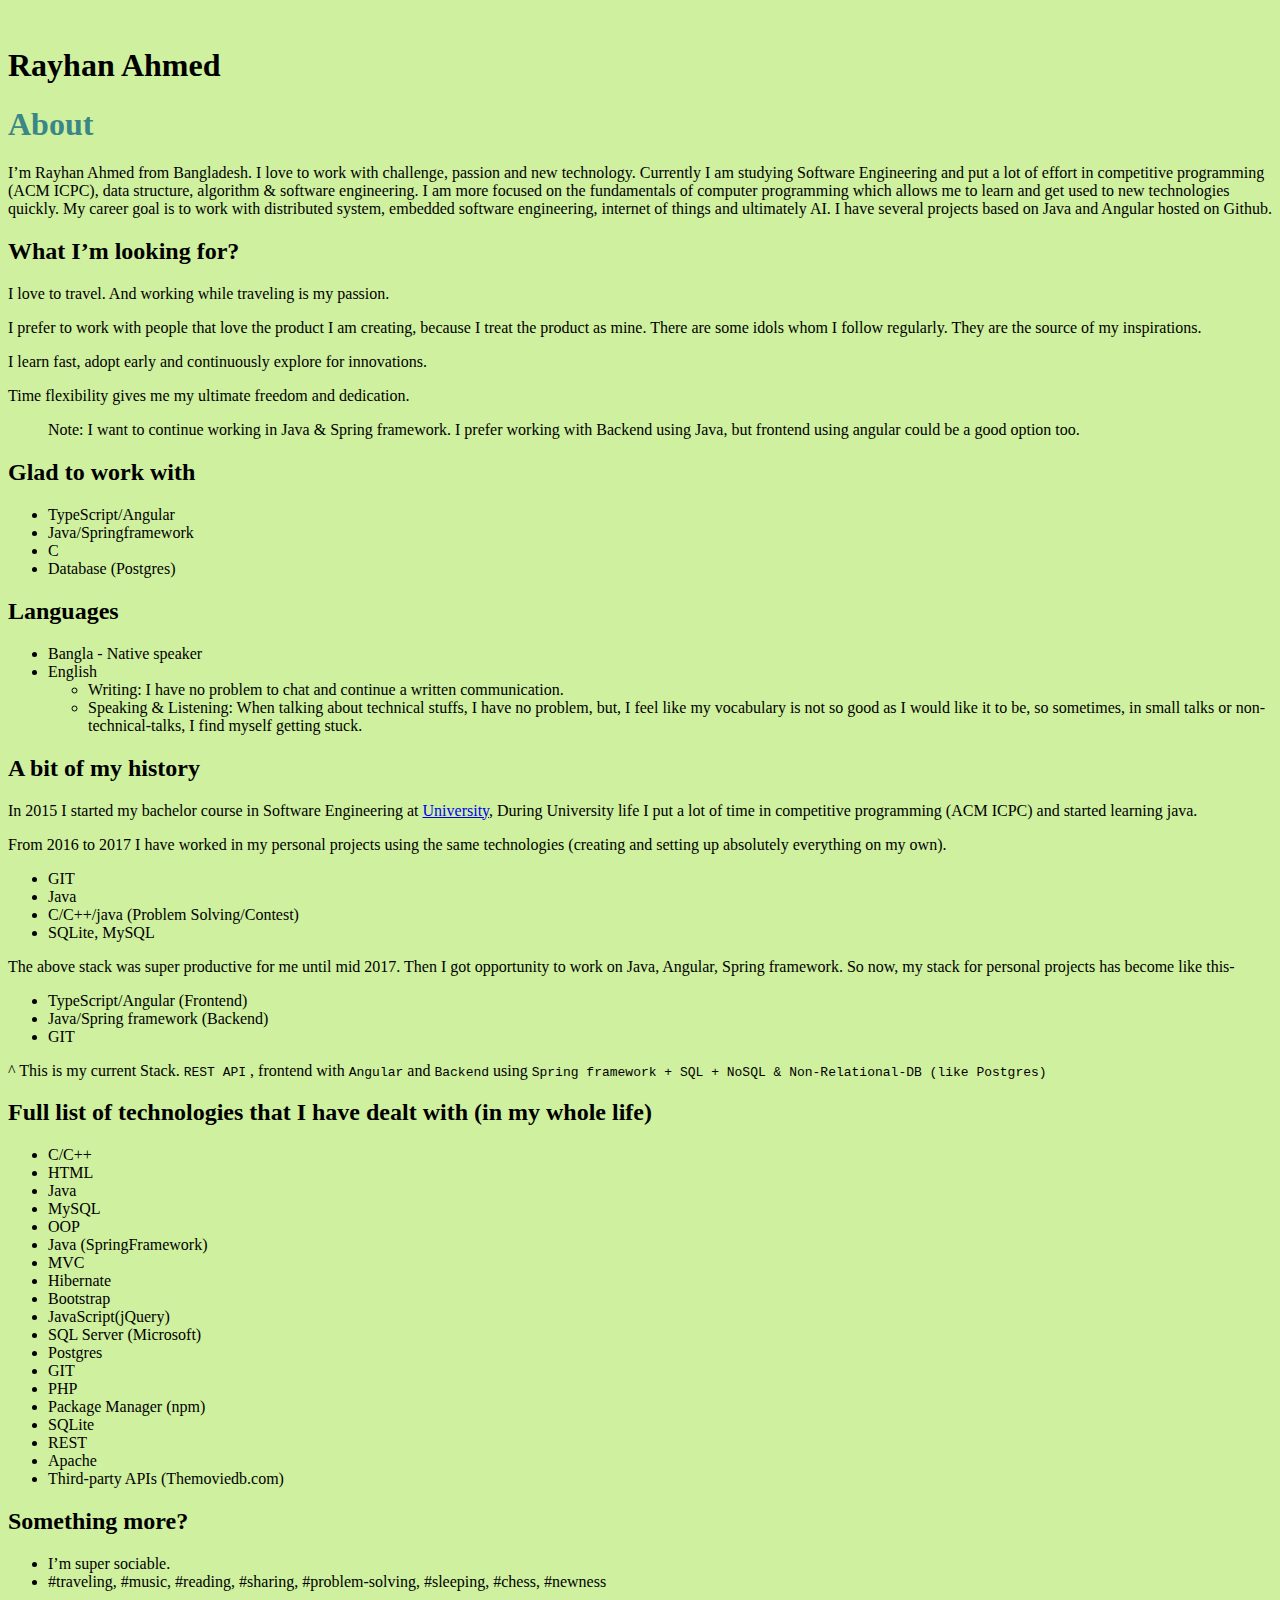
<file: target/classes/templates/about.html>
<!DOCTYPE html>
<html lang="en" xmlns:th="http://www.w3.org/1000/xhtml">
<head th:replace="common/header :: common-header" />


<body style="background-color:#CFF09E;">
	<div th:replace="common/header :: navbar" />
	<br />



	<header class="row text-center header">
		<h1 class="author">Rayhan Ahmed</h1>
	</header>

	<div class="container">

		<div class="row">
			<div class="col-xs-2"></div>

			<div class="col-xs-8">


				<header class="row text-left title">
					<h1 class="title"  style="color:#3B8686;"> About</h1>
				</header>
				<section id="category-pane" class="row meta"></section>
				<section id="content-pane" class="row">
					<div class="col-md-12 text-justify content">


						<p>I&rsquo;m Rayhan Ahmed from Bangladesh. I love
							to work with challenge, passion and new technology. Currently I am studying
							Software Engineering and put a lot of effort in
							competitive programming (ACM ICPC), data structure, algorithm
							&amp; software engineering. I am more focused on the
							fundamentals of computer programming which allows me to learn and get
							used to new technologies quickly. My career goal is to work
							with distributed system, embedded software engineering,
							internet of things and ultimately AI. I have several
							projects based on Java and Angular hosted on Github.</p>

						<h2 id="what-i-m-looking-for">What I&rsquo;m looking for?</h2>

						<p>I love to travel. And working while traveling is my passion.</p>

						<p>I prefer to work with people that love the product I am
							creating, because I treat the product as mine. There are some idols whom I follow regularly. 
							They are the source of my inspirations.</p>

						<p>I learn fast, adopt early and continuously explore for
							innovations.</p>

						<p>Time flexibility gives me my ultimate freedom and dedication.</p>


						<blockquote>
							<p>Note: I want to continue working in Java &amp; Spring
								framework. I prefer  working with Backend using Java, but frontend using angular could
								be a good option too.</p>
						</blockquote>

						<h2 id="glad-to-work-with">Glad to work with</h2>

						<ul>
							<li>TypeScript/Angular</li>
							<li>Java/Springframework</li>
							<li>C</li>
							<li>Database (Postgres)</li>
						</ul>

						<h2 id="languages">Languages</h2>

						<ul>
							<li>Bangla - Native speaker</li>
							<li>English

								<ul>
									<li>Writing: I have no problem to chat and continue a written
										communication.</li>
									<li>Speaking &amp; Listening: When talking about technical
										stuffs, I have no problem, but, I feel like my vocabulary is
										not so good as I would like it to be, so sometimes, in small talks
										or non-technical-talks, I find myself getting stuck.</li>
								</ul>
							</li>
						</ul>

						<h2 id="a-bit-of-my-history">A bit of my history</h2>

						<p>
							In 2015 I started my bachelor course in Software Engineering at <a
								href="https://daffodilvarsity.edu.bd/">University</a>, During
							University life I put a lot of time in competitive programming
							(ACM ICPC) and started learning java.
						</p>

						<p>From 2016 to 2017 I have worked in my personal projects
							using the same technologies (creating and setting up
							absolutely everything on my own).</p>

						<ul>
							<li>GIT</li>
							<li>Java</li>
							<li>C/C++/java (Problem Solving/Contest)</li>
							<li>SQLite, MySQL</li>
						</ul>



						<p>The above stack was super productive for me until mid 2017.
							Then I got opportunity to work on Java, Angular,
							 Spring framework. So now, my stack for personal projects has become like this-
							</p>

						<ul>
							<li>TypeScript/Angular (Frontend)</li>
							<li>Java/Spring framework (Backend)</li>
							<li>GIT</li>
						</ul>

						<p>
							^ This is my current Stack.
							<code>REST API</code>
							, frontend with
							<code>Angular</code>
							and
							<code>Backend</code>
							using
							<code>Spring framework + SQL + NoSQL &amp;
								Non-Relational-DB (like Postgres)</code>

						</p>


						<h2
							id="full-list-of-tech-that-i-have-dealt-with-in-my-whole-life-in-chronological-order">Full
							list of technologies that I have dealt with (in my whole life)</h2>

						<ul>
							<li>C/C++</li>
							<li>HTML</li>
							<li>Java</li>
							<li>MySQL</li>
							<li>OOP</li>
							<li>Java (SpringFramework)</li>
							<li>MVC</li>
							<li>Hibernate</li>
							<li>Bootstrap</li>
							<li>JavaScript(jQuery)</li>
							<li>SQL Server (Microsoft)</li>
							<li>Postgres</li>
							<li>GIT</li>
							<li>PHP</li>
							<li>Package Manager (npm)</li>
							<li>SQLite</li>
							<li>REST</li>
							<li>Apache</li>
							<li>Third-party APIs (Themoviedb.com)</li>
						</ul>

						<h2 id="something-more">Something more?</h2>

						<ul>
							<li>I&rsquo;m super sociable.</li>
							<li>#traveling, #music, #reading, #sharing, #problem-solving, #sleeping,
								#chess, #newness</li>
						</ul>
					</div>
				</section>
				<section id="tag-pane" class="row meta"></section>

			</div>

			<div class="col-xs-2"></div>



		</div>




	</div>




	<div th:replace="common/header :: footer" />
	<div th:replace="common/header :: body-bottom-scripts" />


</body>

</html>
</file>
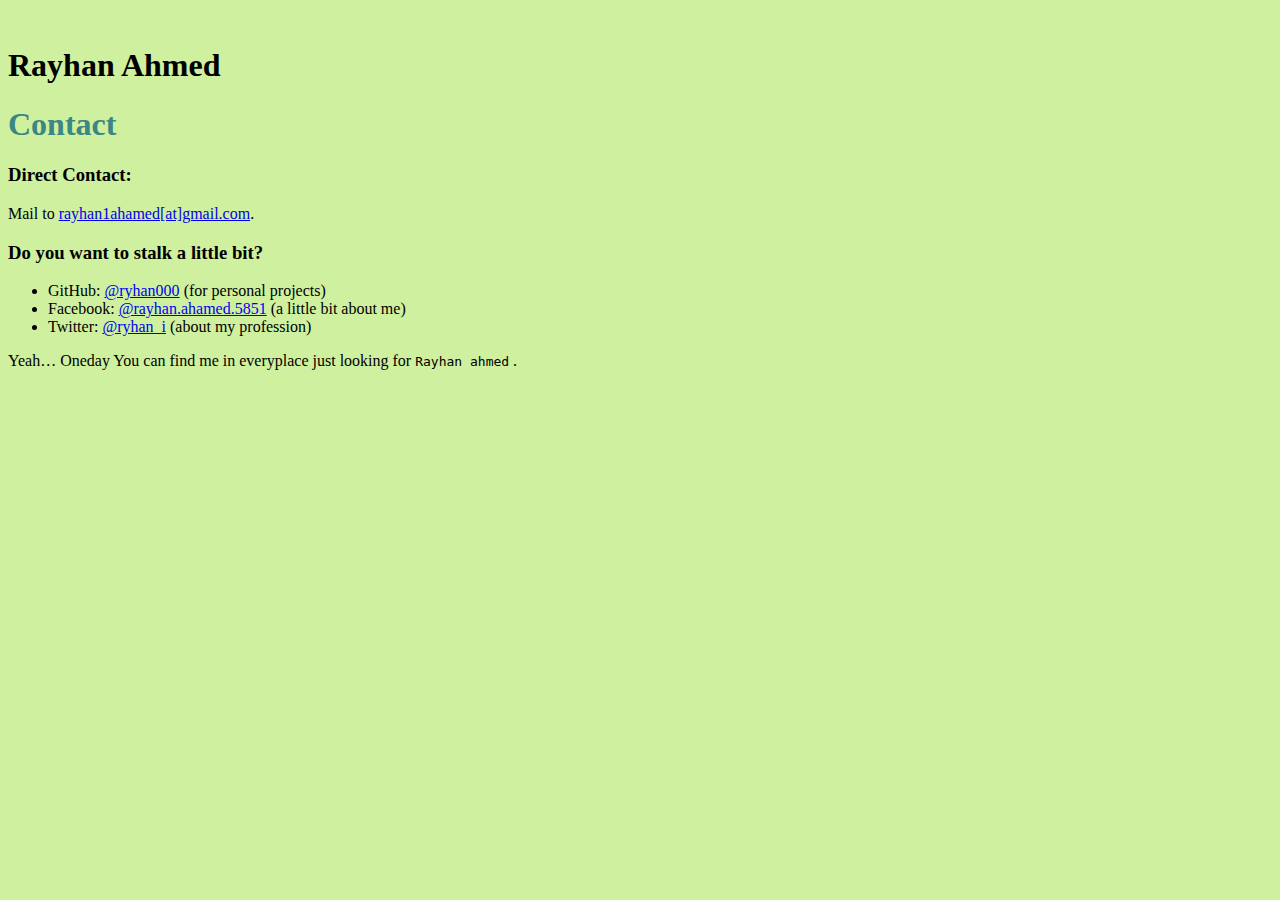
<file: target/classes/templates/contact.html>
<!DOCTYPE html>
<html lang="en" xmlns:th="http://www.w3.org/1000/xhtml">
<head th:replace="common/header :: common-header" />

<body style="background-color:#CFF09E;">
	<div th:replace="common/header :: navbar" />
	<br />



	<header class="row text-center header">
		<h1 class="author">Rayhan Ahmed</h1>
	</header>

	<div class="container">
		<div class="row">
			<div class="col-xs-2"></div>
			<div class="col-xs-8">


				<header class="row text-left title">
					<h1 class="title" style="color:#3B8686;">Contact</h1>
				</header>
				<section id="category-pane" class="row meta"></section>
				<section id="content-pane" class="row">
					<div class="col-md-12 text-justify content">


						<h3 id="direct-contact">Direct Contact:</h3>

						<p>
							Mail to <a href="rayhan1ahamed@gmail.com">rayhan1ahamed[at]gmail.com</a>.
						</p>

						<h3 id="do-you-want-to-stalk-a-little-bit">Do you want to
							stalk a little bit?</h3>

						<ul>
							<li>GitHub: <a href="https://github.com/ryhan000">@ryhan000</a>
								(for personal projects)
							</li>
							<li>Facebook: <a
								href="https://facebook.com/rayhan.ahamed.5851">@rayhan.ahamed.5851</a>
								(a little bit about me)
							</li>
							<li>Twitter: <a href="https://twitter.com/ryhan_i">@ryhan_i</a>
								(about my profession)
							</li>
						</ul>

						<p>
							Yeah&hellip; Oneday You can find me in everyplace just looking
							for
							<code>Rayhan ahmed</code>
							.
						</p>

					</div>
				</section>
				<section id="tag-pane" class="row meta"></section>
			</div>
			<div class="col-xs-2"></div>
		</div>


	</div>



	<br />
	<br />

	<div th:replace="common/header :: footer" />
	<div th:replace="common/header :: body-bottom-scripts" />

</body>

</html>
</file>
